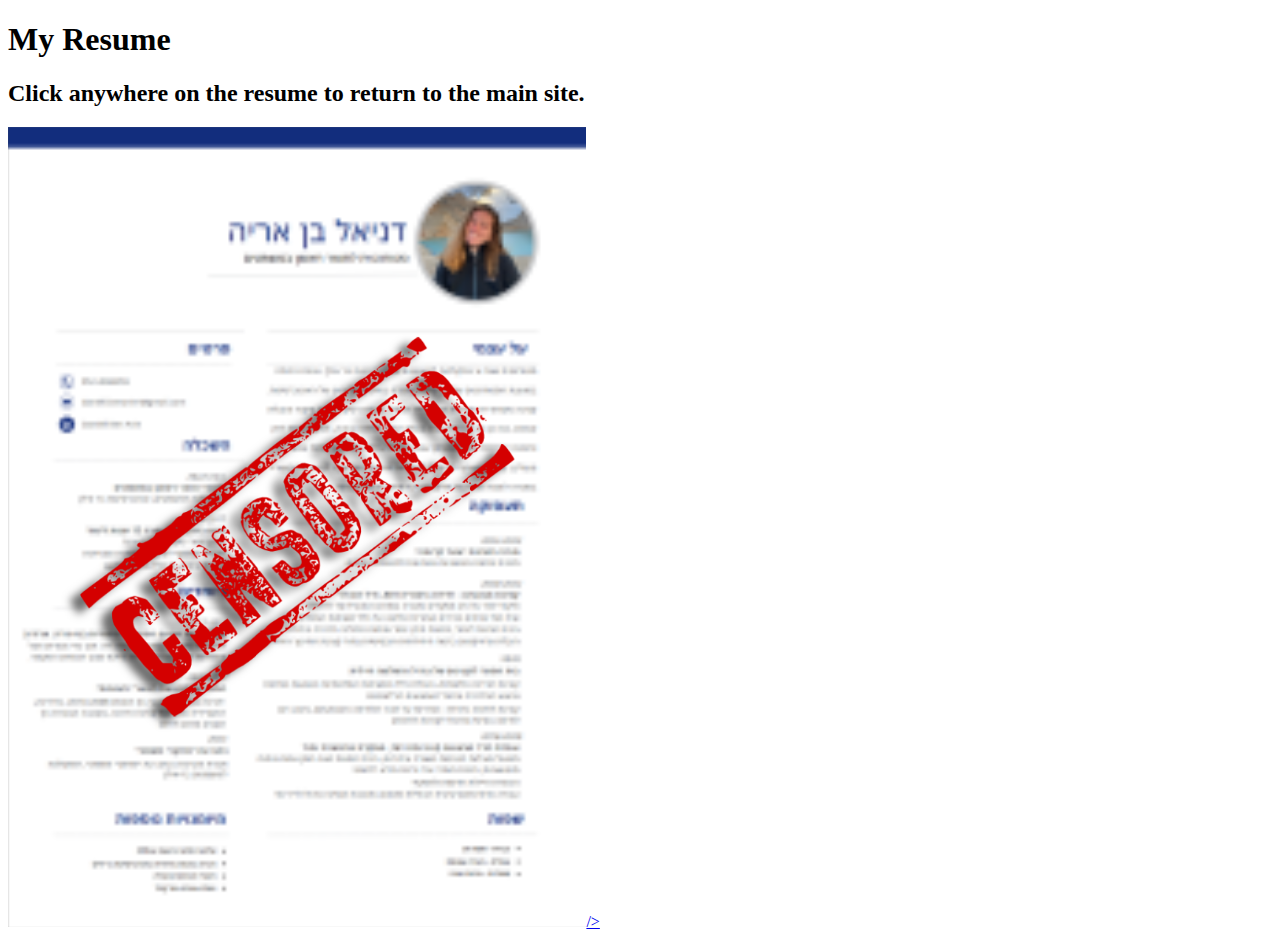
<file: Dandi'sResume.html>
<!DOCTYPE html>
<html lang="en">
<head>
    <meta charset="UTF-8">
    <meta name="viewport" content="width=device-width, initial-scale=1.0">
    <title>Dandi's Resume</title>
</head>
<body>
    <h1>My Resume</h1>
    <h2>Click anywhere on the resume to return to the main site.</h2>
    <a href="./index.html"><img src="./assets/Photos/Dandi's resume censored.png" alt="Danie'ls Resume" style="height: 800px;" title="Take me back">/></a>
       
</body>
</html>
</file>
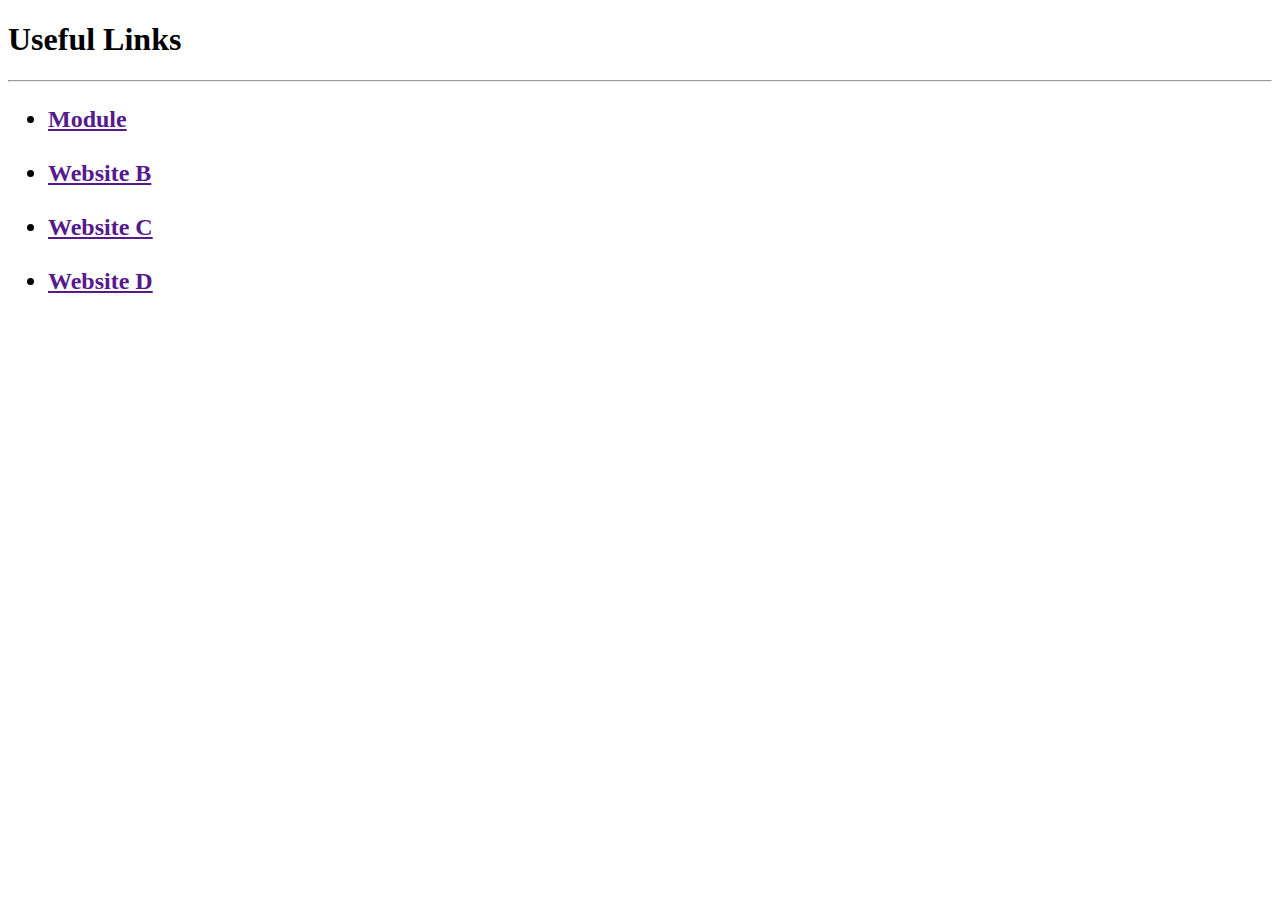
<file: FavoriteWebsites.html>
<!DOCTYPE html>
<html lang="en">
<head>
    <meta charset="UTF-8">
    <meta name="viewport" content="width=device-width, initial-scale=1.0">
    <title>Favorite Websites</title>
</head>
<body>
  <h1>Useful Links</h1>
  <hr/>
  
  <h2><ul>
    <li><a href="">Module</a></li><br/>
    <li><a href="">Website B</a></li><br/>
    <li><a href="">Website C</a></li><br/>
    <li><a href="">Website D</a></li><br/>
  </ul></h2>
</body>
</html>
</file>
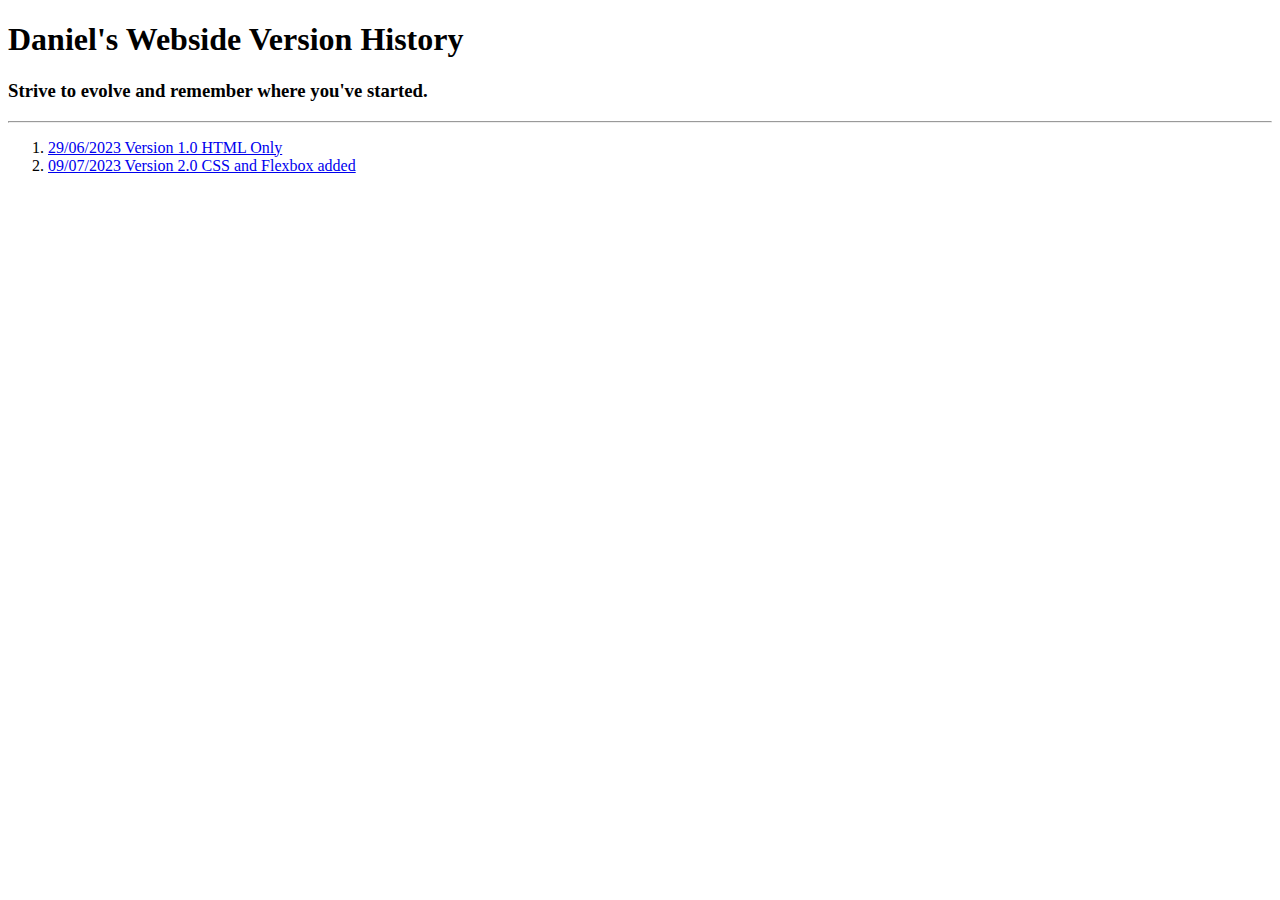
<file: Version History Folder/VersionHistory.html>
<!DOCTYPE html>
<html lang="en">
<head>
    <meta charset="UTF-8">
    <meta name="viewport" content="width=device-width, initial-scale=1.0">
    <title>Version History</title>
</head>
<body>
    <h1> Daniel's Webside Version History</h1>
    <h3>Strive to evolve and remember where you've started.</h3>
    <hr/>

    <ol>
        <li><a href="./1.0 HTML Only/index.html">29/06/2023 Version 1.0 HTML Only</a></li>
        <li><a href="./2.0 CSS and Flexbox/index.html">09/07/2023 Version 2.0 CSS and Flexbox added</a></li>
    </ol>
    
</body>
</html>
</file>
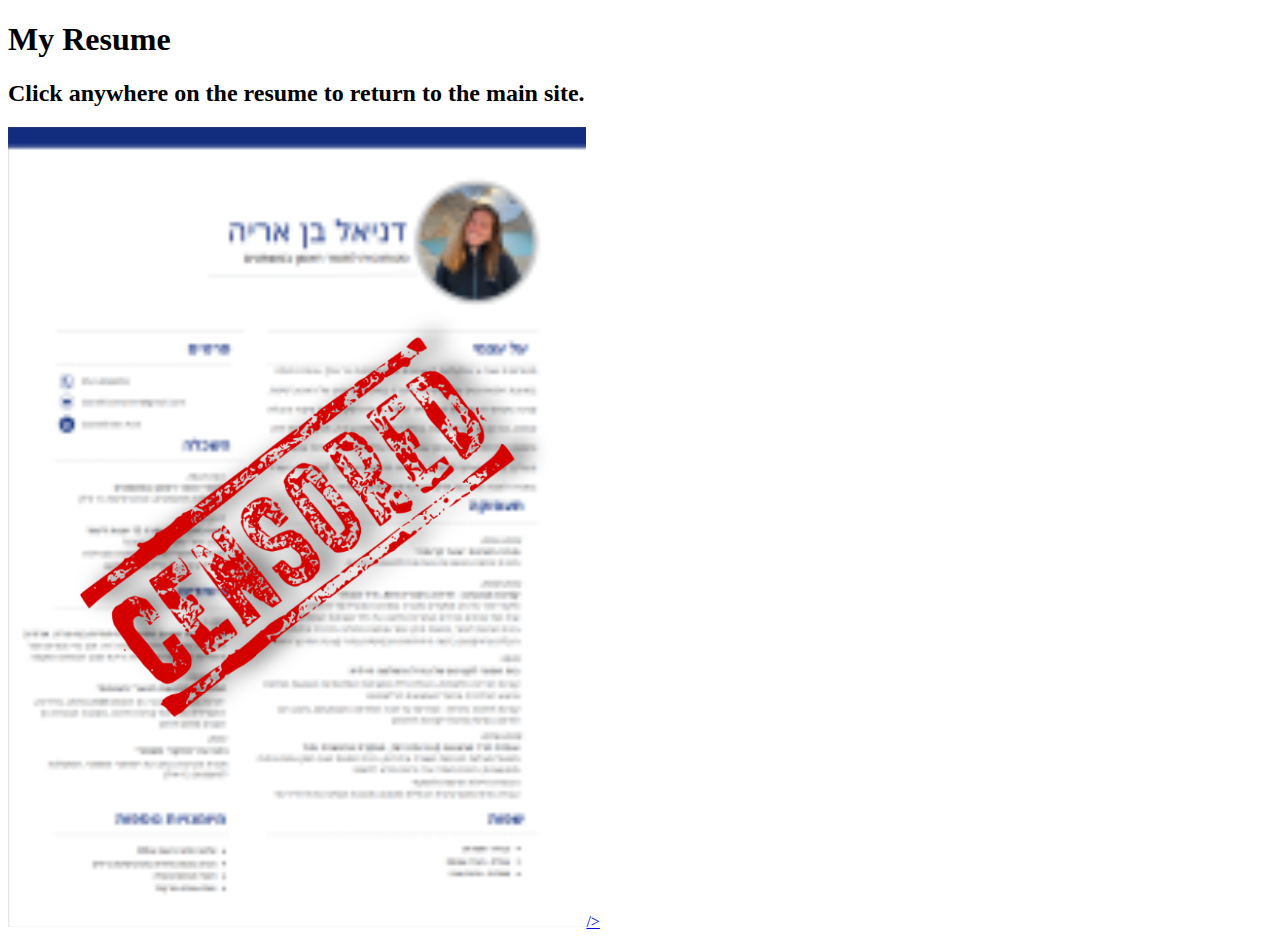
<file: Version History Folder/1.0 HTML Only/Dandi'sResume.html>
<!DOCTYPE html>
<html lang="en">
<head>
    <meta charset="UTF-8">
    <meta name="viewport" content="width=device-width, initial-scale=1.0">
    <title>Dandi's Resume</title>
</head>
<body>
    <h1>My Resume</h1>
    <h2>Click anywhere on the resume to return to the main site.</h2>
    <a href="./index.html"><img src="./Photos/Dandi's resume censored.png" alt="Danie'ls Resume" style="height: 800px;" title="Take me back">/></a>
       
</body>
</html>
</file>
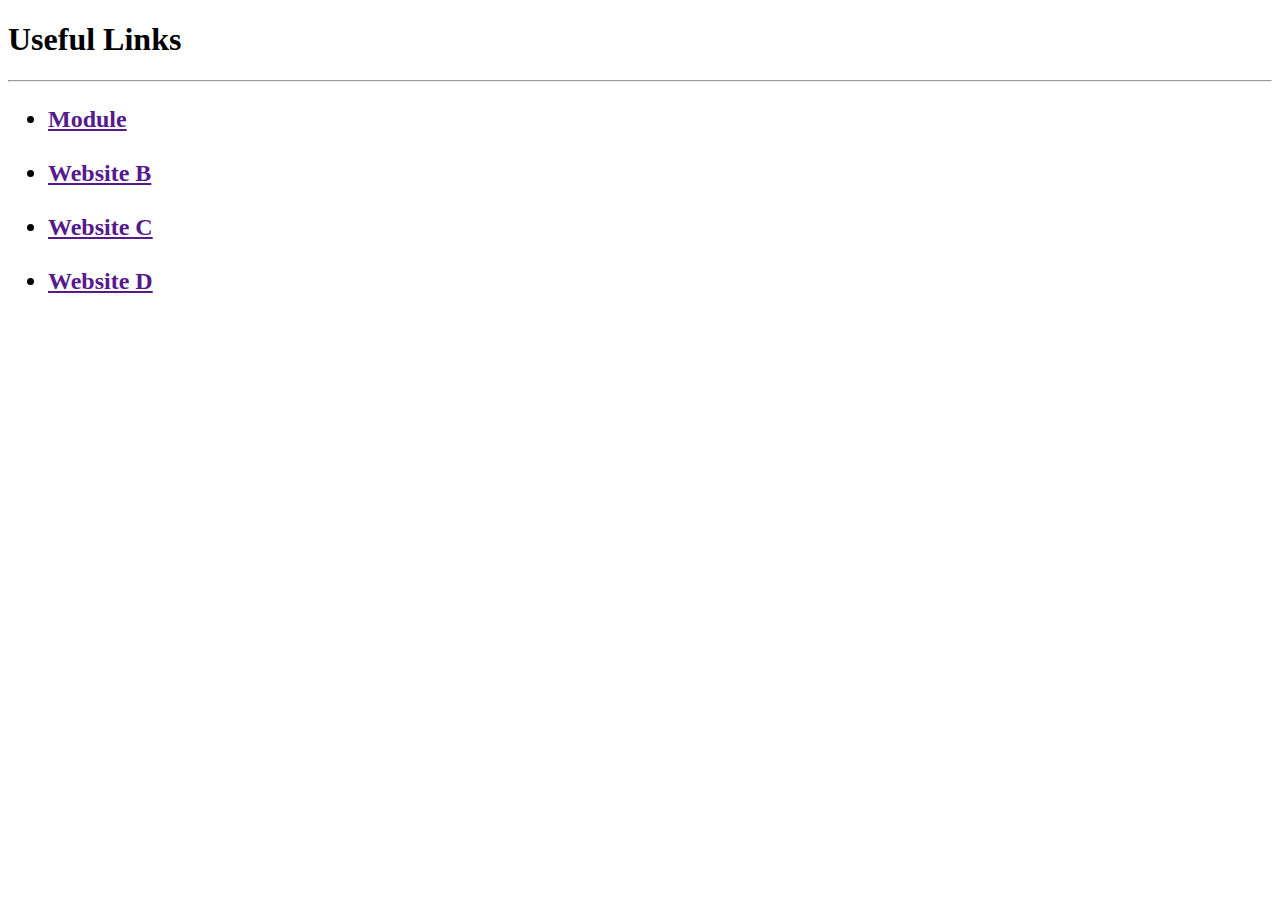
<file: Version History Folder/2.0 CSS and Flexbox/FavoriteWebsites.html>
<!DOCTYPE html>
<html lang="en">
<head>
    <meta charset="UTF-8">
    <meta name="viewport" content="width=device-width, initial-scale=1.0">
    <title>Favorite Websites</title>
</head>
<body>
  <h1>Useful Links</h1>
  <hr/>
  
  <h2><ul>
    <li><a href="">Module</a></li><br/>
    <li><a href="">Website B</a></li><br/>
    <li><a href="">Website C</a></li><br/>
    <li><a href="">Website D</a></li><br/>
  </ul></h2>
</body>
</html>
</file>
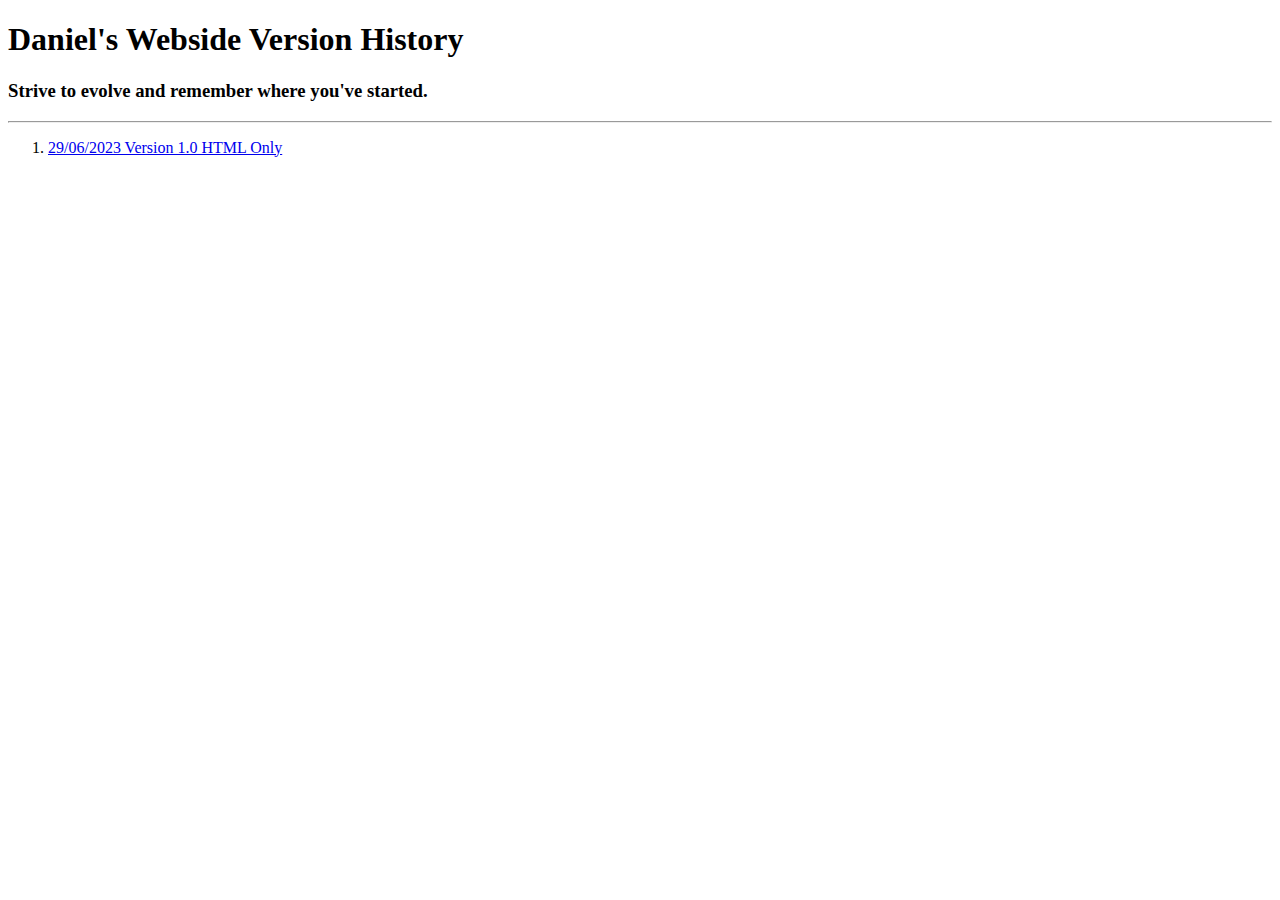
<file: Version History Folder/1.0 HTML Only/Version History Folder/VersionHistory.html>
<!DOCTYPE html>
<html lang="en">
<head>
    <meta charset="UTF-8">
    <meta name="viewport" content="width=device-width, initial-scale=1.0">
    <title>Version History</title>
</head>
<body>
    <h1> Daniel's Webside Version History</h1>
    <h3>Strive to evolve and remember where you've started.</h3>
    <hr/>

    <ol>
        <li><a href="../index.html">29/06/2023 Version 1.0 HTML Only</a></li>
    </ol>
    
</body>
</html>
</file>
